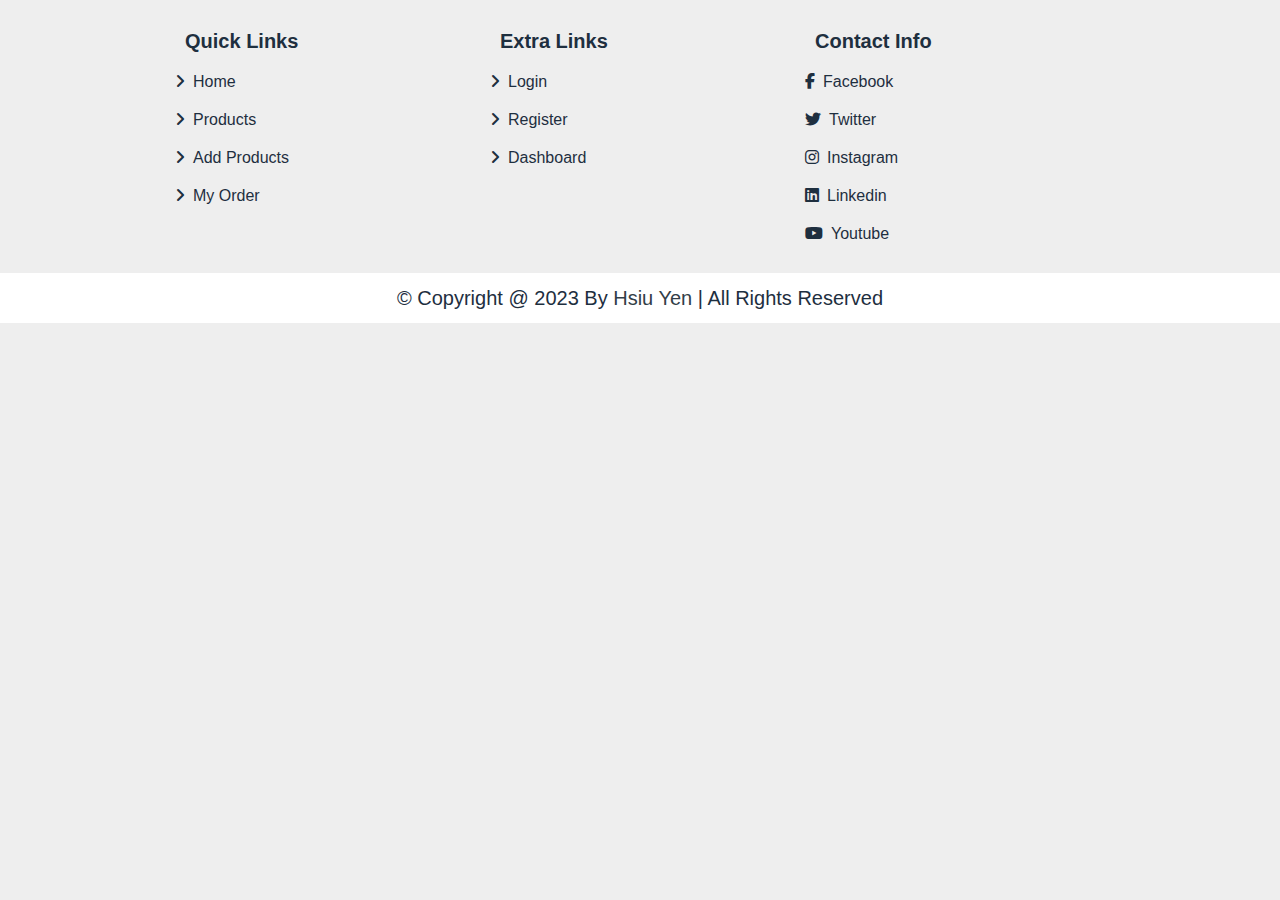
<file: brand-demo/src/main/webapp/footer_unlogin.html>
<!DOCTYPE html>
<html lang="en">
<head>
    <meta charset="UTF-8">
    <meta http-equiv="X-UA-Compatible" content="IE=edge">
    <meta name="viewport" content="width=device-width, initial-scale=1.0">
    <title>footer</title>

    <!-- custume css file link -->
    <link rel="stylesheet" href="css/style.css">
</head>
    <!-- footer section starts -->

    <footer class="footer">
        <section class="grid">
            <div class="box">
                <h3>Quick Links</h3>
                <a href="#home"><i class="fas fa-angle-right"></i>Home</a>
                <a href="#Products"><i class="fas fa-angle-right"></i>Products</a>
                <a href="#Add Products"><i class="fas fa-angle-right"></i>Add Products</a>
                <a href="#My Order"><i class="fas fa-angle-right"></i>My Order</a>
            </div>

            <div class="box">
                <h3>Extra Links</h3>
                <a href="#Login"><i class="fas fa-angle-right"></i>Login</a>
                <a href="#Register"><i class="fas fa-angle-right"></i>Register</a>
                <a href="#Dashboard"><i class="fas fa-angle-right"></i>Dashboard</a>
            </div>

            <div class="box">
                <h3>Contact Info</h3>
                <a href="login.html"><i class="fab fa-facebook-f"></i>Facebook</a>
                <a href="#Register"><i class="fab fa-twitter"></i>Twitter</a>
                <a href="#Dashboard"><i class="fab fa-instagram"></i>Instagram</a>
                <a href="#Dashboard"><i class="fab fa-linkedin"></i>Linkedin</a>
                <a href="#Dashboard"><i class="fab fa-youtube"></i>Youtube</a>
            </div>
        </section>

        <div class="developer">&copy copyright @ 2023 by <span> Hsiu Yen </span> | all rights reserved</div>
    </footer>

    <!-- footer section ends -->

</body>
</html>
</file>
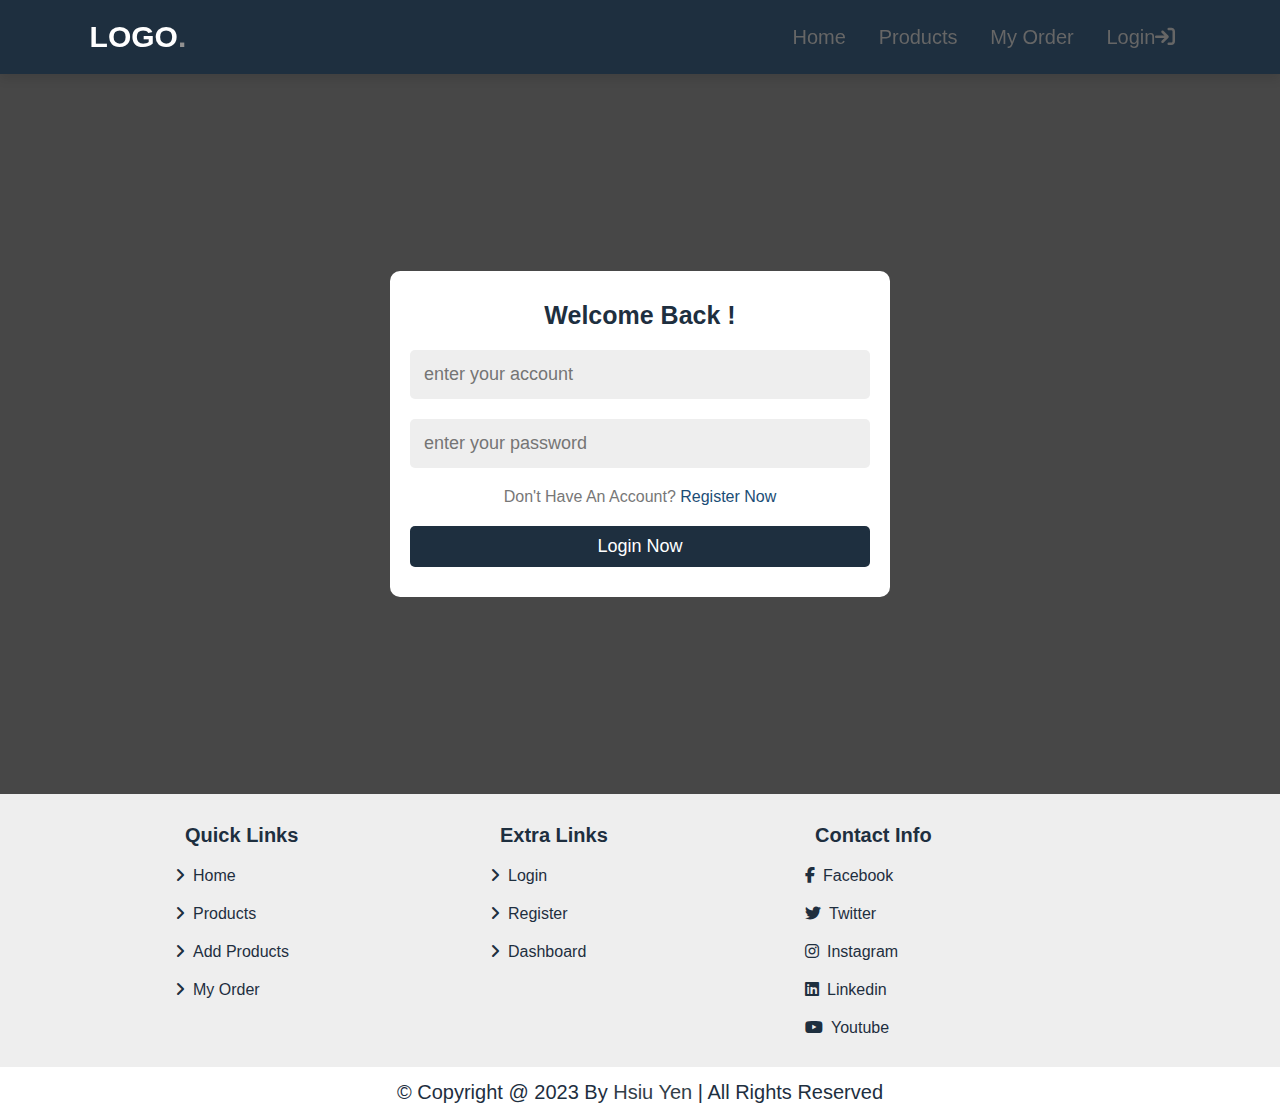
<file: brand-demo/src/main/webapp/login.html>
<!DOCTYPE html>
<html lang="en">
<head>
    <meta charset="UTF-8">
    <meta http-equiv="X-UA-Compatible" content="IE=edge">
    <meta name="viewport" content="width=device-width, initial-scale=1.0">
    <title>login</title>

    <!-- custom css file link -->
    <link rel="stylesheet" href="css/style.css">
    <!-- custom js file link -->
    <script src="js/script.js"></script>
    
</head>
<body>
    <!-- header section starts -->
    <div include-html="header_user_unlogin.html"></div>
    <!-- header section ends -->

    <!-- login section starts -->
    <div class="account-form-container">
        <section class="account-form">
            <form action="/brand-demo/loginServlet" method="post">
                <h3> Welcome Back ! </h3>
                <input type="text" required name="username" maxlength="16" placeholder="enter your account" class="input">
                <input type="password" required name="password" maxlength="30" placeholder="enter your password" class="input">
                <p>don't have an account? <a href="register.html">register now</a></p>
                <input type="submit" value="Login Now" name="submit" class="btn">

            </form>
        </section>
    </div>
    
    <!-- login section ends -->

    <!-- footer section starts -->
    <div include-html="footer_unlogin.html"></div>
    <!-- footer section ends -->

    

    <!-- loading js method -->
    <script>
        includeHTML();
    </script>
</body>
</html>
</file>
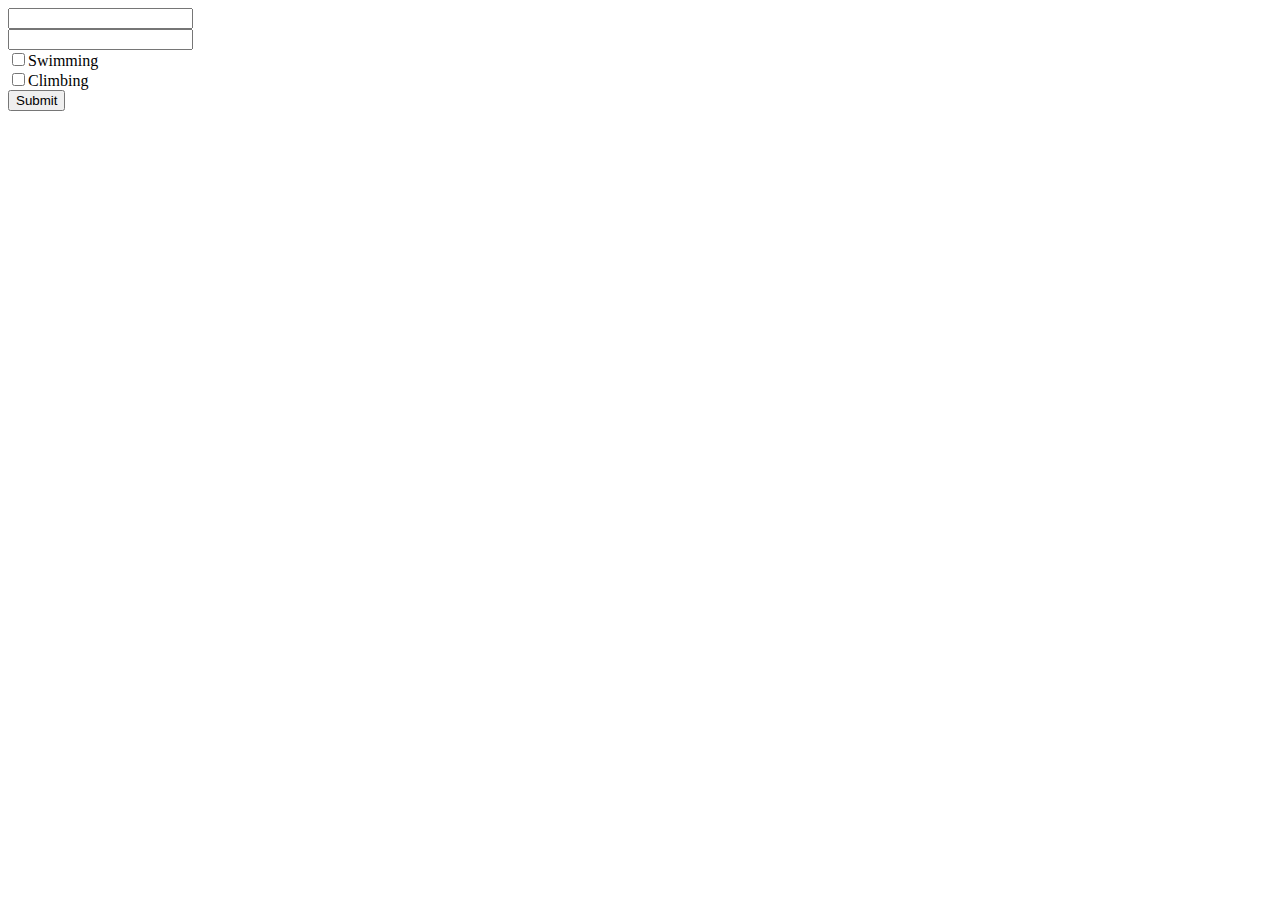
<file: tomcat-demo/src/main/webapp/ReqResp.html>
<!DOCTYPE html>
<html lang="en">
<head>
    <meta charset="UTF-8">
    <title>Test</title>
</head>
<body>

    <form action="/demo10" method="get">
        <input type="text" name="username"><br>
        <input type="password" name="password"><br>
        <input type="checkbox" name="hobby" value="1">Swimming<br>
        <input type="checkbox" name="hobby" value="2">Climbing<br>
        <input type="submit">
    </form>
</body>
</html>
</file>
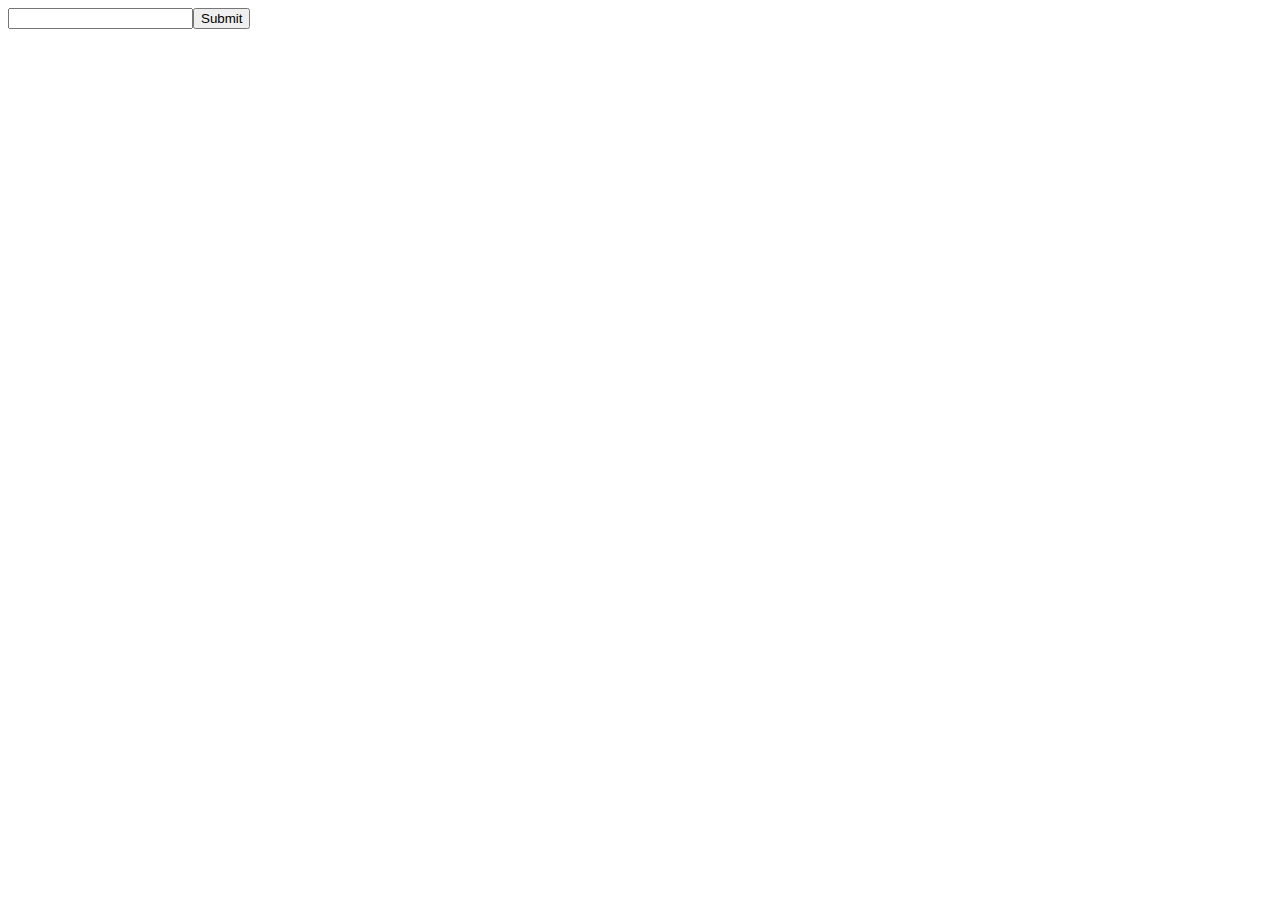
<file: tomcat-demo/src/main/webapp/test.html>
<!DOCTYPE html>
<html lang="en">
<head>
    <meta charset="UTF-8">
    <title>Test</title>
</head>
<body>

    <form action="/demo3" method="post">
        <input name="username"><input type="submit">
    </form>
</body>
</html>
</file>
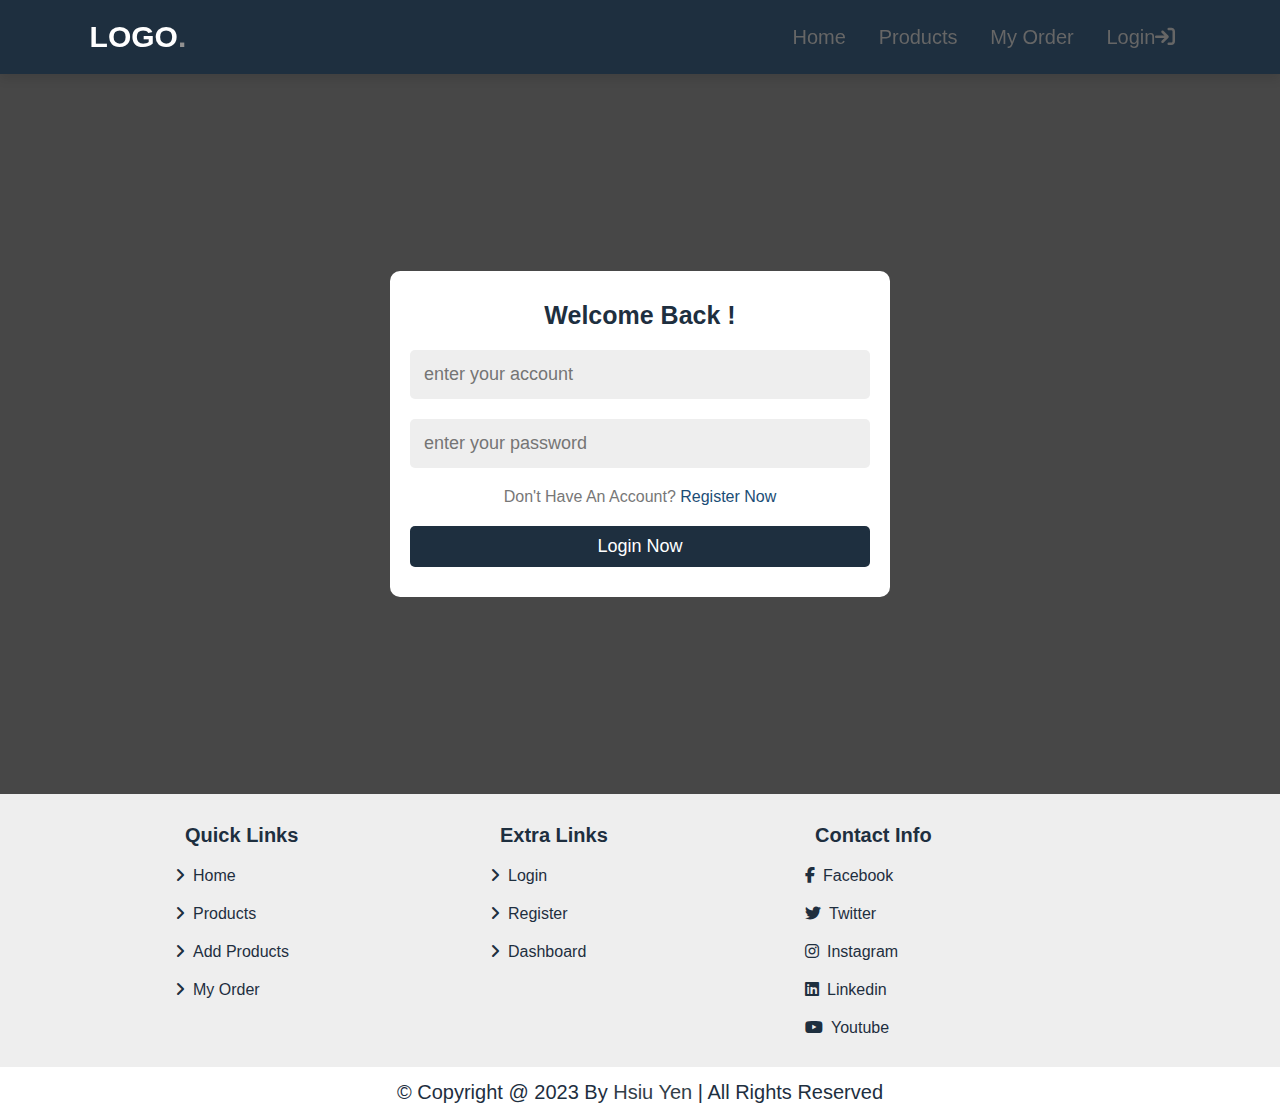
<file: tomcat-demo/src/main/webapp/web_cart/login.html>
<!DOCTYPE html>
<html lang="en">
<head>
    <meta charset="UTF-8">
    <meta http-equiv="X-UA-Compatible" content="IE=edge">
    <meta name="viewport" content="width=device-width, initial-scale=1.0">
    <title>login</title>

    <!-- custom css file link -->
    <link rel="stylesheet" href="css/style.css">
    <!-- custom js file link -->
    <script src="js/script.js"></script>
    
</head>
<body>
    <!-- header section starts -->
    <div include-html="header_user_unlogin.html"></div>
    <!-- header section ends -->

    <!-- login section starts -->
    <div class="account-form-container">
        <section class="account-form">
            <form action="/loginServlet" method="post">
                <h3> Welcome Back ! </h3>
                <input type="text" required name="username" maxlength="16" placeholder="enter your account" class="input">
                <input type="password" required name="password" maxlength="30" placeholder="enter your password" class="input">
                <p>don't have an account? <a href="register.html">register now</a></p>
                <input type="submit" value="Login Now" name="submit" class="btn">

            </form>
        </section>
    </div>
    
    <!-- login section ends -->

    <!-- footer section starts -->
    <div include-html="footer_unlogin.html"></div>
    <!-- footer section ends -->

    

    <!-- loading js method -->
    <script>
        includeHTML();
    </script>
</body>
</html>
</file>
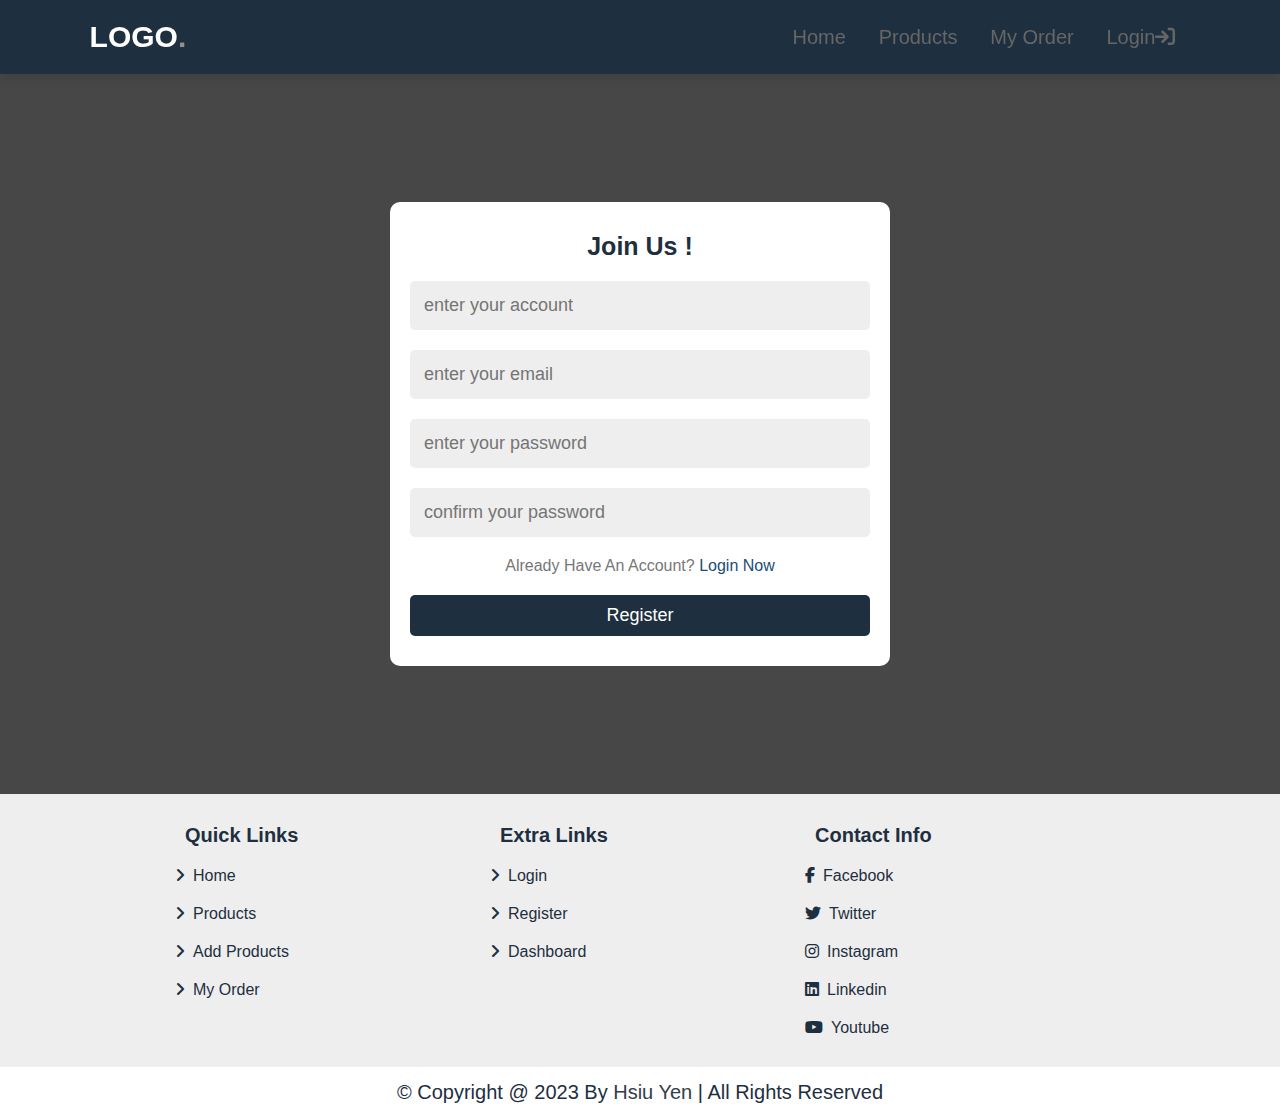
<file: tomcat-demo/src/main/webapp/web_cart/register.html>
<!DOCTYPE html>
<html lang="en">
<head>
    <meta charset="UTF-8">
    <meta http-equiv="X-UA-Compatible" content="IE=edge">
    <meta name="viewport" content="width=device-width, initial-scale=1.0">
    <title>register</title>

    <!-- custom css file link -->
    <link rel="stylesheet" href="css/style.css">
    <!-- custom js file link -->
    <script src="js/script.js"></script>
    
</head>
<body>
    <!-- header section starts -->
    <div include-html="header_user_unlogin.html"></div>
    <!-- header section ends -->

    <!-- login section starts -->
    <div class="account-form-container">
        <section class="account-form">
            <form action="/registerServlet" method="post">
                <h3> Join us ! </h3>
                <input type="text" required name="username" maxlength="16" placeholder="enter your account" class="input">
                <input type="email" required name="email" maxlength="50" placeholder="enter your email" class="input">
                <input type="password" required name="password" maxlength="30" placeholder="enter your password" class="input">
                <input type="password" required name="confirm_password" maxlength="30" placeholder="confirm your password" class="input">
                <p>already have an account? <a href="login.html">login now</a></p>
                <input type="submit" value="Register" name="submit" class="btn">

            </form>
        </section>
    </div>
    
    <!-- login section ends -->

    <!-- footer section starts -->
    <div include-html="footer_unlogin.html"></div>
    <!-- footer section ends -->

    

    <!-- loading js method -->
    <script>
        includeHTML();
    </script>
</body>
</html>
</file>
<file: brand-demo/src/main/webapp/css/style.css>
@import url('https://cdnjs.cloudflare.com/ajax/libs/font-awesome/6.2.1/css/all.min.css');

:root{
    --gray: #929191;
    --black:#1e2f3f;
    --light-black:#323e48;
    --link-color:#1b4d76;
    --light-color:#666;
    --more-light-color:#777;
    --white:#fff;
    --light-bg:#eee;
    --box-shadow:0 .5rem 1rem rgba(0, 0, 0, .1);
    --border: .1rem solid rgba(0, 0, 0, .3);
}

*{
    margin: 0; padding: 0;
    box-sizing: border-box;
    font-family: Verdana, Geneva, Tahoma, sans-serif;
    outline: none; border: none;
    text-decoration: none;
    text-transform: capitalize;
    transition: .2s linear;
}

::-webkit-scrollbar{
    width: 1rem;
    height: .5rem;
}

::-webkit-scrollbar-track{
    background-color: transparent;
}

::-webkit-scrollbar-thumb{
    background-color: var(--black);
}

html{
    font-size: 62.5%;   
    scroll-behavior: smooth;
    scroll-padding-top: 6rem;
    overflow-x: hidden;
}

body{
    background-color: var(--light-bg);
}

section{
    padding: 2rem 9%;
    margin: 0 auto;
    
}

header{
    position: sticky;
    top: 0; left: 0; right: 0;
    background: var(--black);
    padding: 2rem 7%;
    display: flex;
    flex-wrap: nowrap;
    align-items: center;
    justify-content: space-between;
    z-index: 1000;
    box-shadow: var(--box-shadow);
}

header .logo{
    font-size: 3rem;
    color: var(--white);
    font-weight: bolder;
}

header .logo span{
    color: var(--gray);
}

header .navbar a{
    font-size: 2rem;
    padding: 0 1.5rem;
    color: var(--light-color);
}

header .navbar a:hover{
    color: var(--light-bg);
}

header #toggler{
    display: none;
}

header .fa-bars{
    font-size: 3rem;
    color: var(--light-color);
    border-radius: .5rem;
    padding: .5rem 1.5rem;
    cursor: pointer;
    border: var(--border);
    display: none;
}

.footer .grid{
    display: grid;
    grid-template-columns: repeat(auto-fit, 30rem);
    gap: 1.5rem;
    justify-content: center;
    align-items: flex-start;
}

.footer .grid .box h3{
    font-size: 2rem;
    color: var(--black);
    margin: 1rem;
    text-transform: capitalize;
}

.footer .grid .box a{
    display: block;
    padding: 1rem 0;
    font-size: 1.6rem;
    color: var(--black);
}

.footer .grid .box a i{
    color: var(--black);
    margin-right: .8rem;
    transition: .2 linear;
}

.footer .grid .box a:hover i{
    margin-right: 2rem;
}

.footer .developer{
    text-align: center;
    padding: 1rem 2rem;
    font-size: 2rem;
    background-color: var(--white);
    color: var(--black);
    border-top: var(--box-shadow);
    line-height: 1.5;
}

.footer .developer span{
    color: var(--light-black);
    text-transform: capitalize;
}

.account-form-container{
    background-size: cover;
    background: rgba(0, 0, 0, .7) no-repeat fixed center;
    background-blend-mode: color;
}

.account-form-container .account-form{
    min-height: 80vh;
    display: flex;
    align-items: center;
    justify-content: center;

}

.account-form-container .account-form form{
    background-color: var(--white);
    border-radius: 1rem;
    padding: 3rem 2rem;
    width: 50rem;
    text-align: center;
}

.account-form-container .account-form h3{
    font-size: 2.5rem;
    color: var(--black);
    text-transform: capitalize;
    margin-bottom: 1rem;
}

.account-form-container .account-form form .input{
    width: 100%;
    margin: 1rem 0;
    font-size: 1.8rem;
    padding: 1.4rem;
    background-color: var(--light-bg);
    border-radius: .5rem;
    text-transform: none;
}

.account-form-container .account-form form p{
    padding: 1rem 0;
    font-size: 1.6rem;
    color: var(--more-light-color);
}

.account-form-container .account-form form p a{
    color: var(--link-color);
}

.account-form-container .account-form form p a:hover{
    color: var(--black);
    text-decoration: underline;
}

.account-form-container .account-form form .btn{
    display: inline-block;
    width: 100%;
    margin-top: 1rem;
    padding: 1rem 3rem;
    font-size: 1.8rem;
    cursor: pointer;
    background-color: var(--black);
    color: var(--white);
    border-radius: .5rem;
    text-transform: capitalize;
    text-align: center;
}

.account-form-container .account-form form .btn:hover{
    background-color: var(--light-black);
}




/* media queries */
@media (max-width:991px){
    html{
        font-size: 55%;
    }

    header{
        padding: 2rem;
    }

    section{
        padding: 2rem;
    }
}

@media (max-width:768px){
    html .fa-bars{
        display: block;
    }

    header .navbar{
        position: absolute;
        top: 99%; left: 0; right: 0;
        background: var(--light-black);
        border-top: var(--box-shadow);
        clip-path: polygon(0 0, 100% 0, 100% 0, 0 0);
    }

    header #toggler:checked ~ .navbar{
        clip-path: polygon(0 0, 100% 0, 100% 100%, 0 100%);
    }

    header .navbar a{
        color: #eee;
        margin: 1.5rem;
        padding: 1.5rem;
        /* background: var(--white); */
        border: var(--box-shadow);
        display: block;
    }
}

@media (max-width:450px){
    html{
        font-size: 50%;
    }

    .heading{
        font-size: 3rem;
    }
}
</file>
<file: tomcat-demo/src/main/webapp/web_cart/css/style.css>
@import url('https://cdnjs.cloudflare.com/ajax/libs/font-awesome/6.2.1/css/all.min.css');

:root{
    --gray: #929191;
    --black:#1e2f3f;
    --light-black:#323e48;
    --link-color:#1b4d76;
    --light-color:#666;
    --more-light-color:#777;
    --white:#fff;
    --light-bg:#eee;
    --box-shadow:0 .5rem 1rem rgba(0, 0, 0, .1);
    --border: .1rem solid rgba(0, 0, 0, .3);
}

*{
    margin: 0; padding: 0;
    box-sizing: border-box;
    font-family: Verdana, Geneva, Tahoma, sans-serif;
    outline: none; border: none;
    text-decoration: none;
    text-transform: capitalize;
    transition: .2s linear;
}

::-webkit-scrollbar{
    width: 1rem;
    height: .5rem;
}

::-webkit-scrollbar-track{
    background-color: transparent;
}

::-webkit-scrollbar-thumb{
    background-color: var(--black);
}

html{
    font-size: 62.5%;   
    scroll-behavior: smooth;
    scroll-padding-top: 6rem;
    overflow-x: hidden;
}

body{
    background-color: var(--light-bg);
}

section{
    padding: 2rem 9%;
    margin: 0 auto;
    
}

header{
    position: sticky;
    top: 0; left: 0; right: 0;
    background: var(--black);
    padding: 2rem 7%;
    display: flex;
    flex-wrap: nowrap;
    align-items: center;
    justify-content: space-between;
    z-index: 1000;
    box-shadow: var(--box-shadow);
}

header .logo{
    font-size: 3rem;
    color: var(--white);
    font-weight: bolder;
}

header .logo span{
    color: var(--gray);
}

header .navbar a{
    font-size: 2rem;
    padding: 0 1.5rem;
    color: var(--light-color);
}

header .navbar a:hover{
    color: var(--light-bg);
}

header #toggler{
    display: none;
}

header .fa-bars{
    font-size: 3rem;
    color: var(--light-color);
    border-radius: .5rem;
    padding: .5rem 1.5rem;
    cursor: pointer;
    border: var(--border);
    display: none;
}

.footer .grid{
    display: grid;
    grid-template-columns: repeat(auto-fit, 30rem);
    gap: 1.5rem;
    justify-content: center;
    align-items: flex-start;
}

.footer .grid .box h3{
    font-size: 2rem;
    color: var(--black);
    margin: 1rem;
    text-transform: capitalize;
}

.footer .grid .box a{
    display: block;
    padding: 1rem 0;
    font-size: 1.6rem;
    color: var(--black);
}

.footer .grid .box a i{
    color: var(--black);
    margin-right: .8rem;
    transition: .2 linear;
}

.footer .grid .box a:hover i{
    margin-right: 2rem;
}

.footer .developer{
    text-align: center;
    padding: 1rem 2rem;
    font-size: 2rem;
    background-color: var(--white);
    color: var(--black);
    border-top: var(--box-shadow);
    line-height: 1.5;
}

.footer .developer span{
    color: var(--light-black);
    text-transform: capitalize;
}

.account-form-container{
    background-size: cover;
    background: rgba(0, 0, 0, .7) no-repeat fixed center;
    background-blend-mode: color;
}

.account-form-container .account-form{
    min-height: 80vh;
    display: flex;
    align-items: center;
    justify-content: center;

}

.account-form-container .account-form form{
    background-color: var(--white);
    border-radius: 1rem;
    padding: 3rem 2rem;
    width: 50rem;
    text-align: center;
}

.account-form-container .account-form h3{
    font-size: 2.5rem;
    color: var(--black);
    text-transform: capitalize;
    margin-bottom: 1rem;
}

.account-form-container .account-form form .input{
    width: 100%;
    margin: 1rem 0;
    font-size: 1.8rem;
    padding: 1.4rem;
    background-color: var(--light-bg);
    border-radius: .5rem;
    text-transform: none;
}

.account-form-container .account-form form p{
    padding: 1rem 0;
    font-size: 1.6rem;
    color: var(--more-light-color);
}

.account-form-container .account-form form p a{
    color: var(--link-color);
}

.account-form-container .account-form form p a:hover{
    color: var(--black);
    text-decoration: underline;
}

.account-form-container .account-form form .btn{
    display: inline-block;
    width: 100%;
    margin-top: 1rem;
    padding: 1rem 3rem;
    font-size: 1.8rem;
    cursor: pointer;
    background-color: var(--black);
    color: var(--white);
    border-radius: .5rem;
    text-transform: capitalize;
    text-align: center;
}

.account-form-container .account-form form .btn:hover{
    background-color: var(--light-black);
}




/* media queries */
@media (max-width:991px){
    html{
        font-size: 55%;
    }

    header{
        padding: 2rem;
    }

    section{
        padding: 2rem;
    }
}

@media (max-width:768px){
    html .fa-bars{
        display: block;
    }

    header .navbar{
        position: absolute;
        top: 99%; left: 0; right: 0;
        background: var(--light-black);
        border-top: var(--box-shadow);
        clip-path: polygon(0 0, 100% 0, 100% 0, 0 0);
    }

    header #toggler:checked ~ .navbar{
        clip-path: polygon(0 0, 100% 0, 100% 100%, 0 100%);
    }

    header .navbar a{
        color: #eee;
        margin: 1.5rem;
        padding: 1.5rem;
        /* background: var(--white); */
        border: var(--box-shadow);
        display: block;
    }
}

@media (max-width:450px){
    html{
        font-size: 50%;
    }

    .heading{
        font-size: 3rem;
    }
}
</file>
